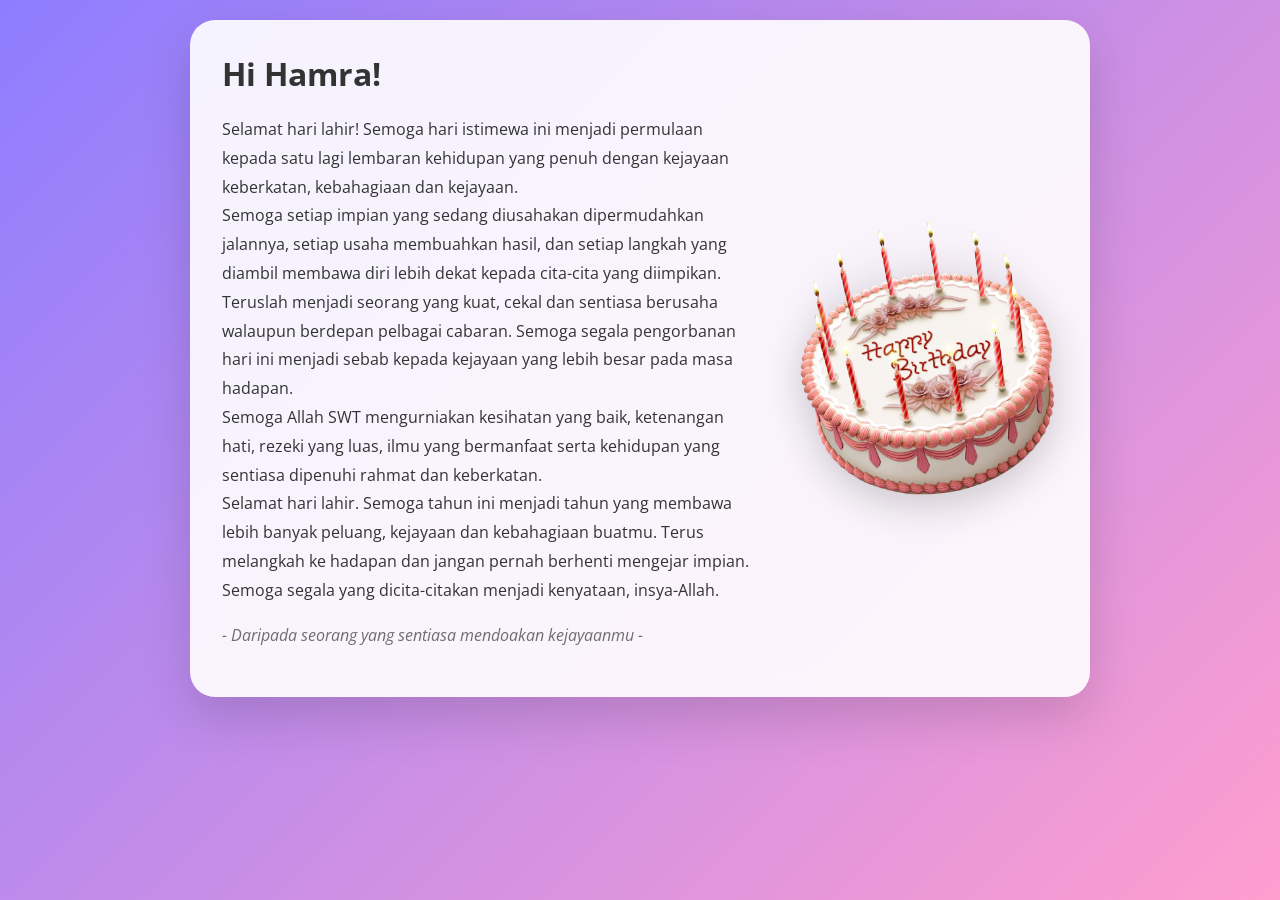
<file: wish.html>
<!doctype html>
<html lang="en">
 <head>
  <meta charset="UTF-8">  
  <title> Selamat Hari Lahir </title>
  <link rel="stylesheet" href="style.css">
 </head>
 <body>
  <div class="card">
   <img src="cake.png"
   alt="birthday" class="birthday">
  <div class="text">
   <h1>Hi Hamra!</h1>
   <p>Selamat hari lahir! Semoga hari istimewa ini menjadi permulaan kepada satu lagi lembaran kehidupan yang penuh dengan kejayaan
   keberkatan, kebahagiaan dan kejayaan.
   <br>
   Semoga setiap impian yang sedang diusahakan dipermudahkan jalannya, setiap usaha membuahkan hasil, dan setiap langkah 
   yang diambil membawa diri lebih dekat kepada cita-cita yang diimpikan.
   <br>
   Teruslah menjadi seorang yang kuat, cekal dan sentiasa berusaha walaupun berdepan pelbagai cabaran. Semoga segala pengorbanan 
   hari ini menjadi sebab kepada kejayaan yang lebih besar pada masa hadapan.
   <br>
   Semoga Allah SWT mengurniakan kesihatan yang baik, ketenangan hati, rezeki yang luas, ilmu yang bermanfaat serta kehidupan yang sentiasa
   dipenuhi rahmat dan keberkatan.
   <br>
   Selamat hari lahir. Semoga tahun ini menjadi tahun yang membawa lebih banyak peluang, kejayaan dan kebahagiaan buatmu. Terus melangkah
   ke hadapan dan jangan pernah berhenti mengejar impian. Semoga segala yang dicita-citakan menjadi kenyataan, insya-Allah.
   </p>

   <p class="muted"> - Daripada seorang yang sentiasa mendoakan kejayaanmu -</p>
   </div>
   </div>
   </body>
   </html>
</file>
<file: style.css>
@import url('https://fonts.googleapis.com/css2?family=Open+Sans:wght@400;600&display=swap');

*{
    margin:0;
    padding:0;
    box-sizing:border-box;
    transition:0.2s ease-in-out;
}

body{
    background:linear-gradient(135deg,#8e7dff,#ff9ecf);
    font-family:"Open Sans",sans-serif;

    min-height:100vh;

    display:flex;
    justify-content:center;
    align-items:flex-start;

    padding:20px;
}

/* CARD */

.card{

    background:rgba(255,255,255,.9);
    backdrop-filter:blur(12px);

    width:min(900px,95%);

    border-radius:25px;

    box-shadow:0 20px 50px rgba(0,0,0,.15);

    display:flex;
    flex-direction:column;

    align-items:center;

    text-align:center;

    padding:2rem;
    animation:fadeUp 1s ease;
}

/* IMAGE */

img.birthday{

    width:220px;
    height:auto;

    margin-bottom:20px;

    filter:drop-shadow(0 10px 20px rgba(0,0,0,.2));

    animation:float 3s ease-in-out infinite;
}

/* TEXT */

.text{
    color:#333;
}

.text h1{

    font-size:2rem;
    margin-bottom:20px;
    animation:title 1.5s ease;

}

.text p{

    font-size:1rem;
    line-height:1.8;
    margin-bottom:16px;

}

.muted{

    opacity:.7;
    font-style:italic;
    margin-top:15px;

}

/* DESKTOP */

@media (min-width:768px){

    .card{

        flex-direction:row-reverse;

        gap:45px;

        text-align:left;

        align-items:center;

    }

    img.birthday{

        width:260px;
        margin-bottom:0;

    }

}

/* PHONE */

@media (max-width:767px){

    body{

        padding:10px;

    }

    .card{

        width:100%;
        padding:1.5rem;

    }

    img.birthday{

        width:180px;
        margin-bottom:15px;

    }

    .text h1{

        font-size:1.8rem;

    }

    .text p{

        font-size:1rem;
        line-height:1.7;

    }

}

/* FLOAT */

@keyframes float{

    0%{
        transform:translateY(0);
    }

    50%{
        transform:translateY(-10px);
    }

    100%{
        transform:translateY(0);
    }

}

@keyframes fadeUp{

    from{
        opacity:0;
        transform:translateY(40px);
    }

    to{
        opacity:1;
        transform:translateY(0);
    }

}@keyframes title{

    from{
        opacity:0;
        letter-spacing:10px;
    }

    to{
        opacity:1;
        letter-spacing:0;
    }

}
</file>
